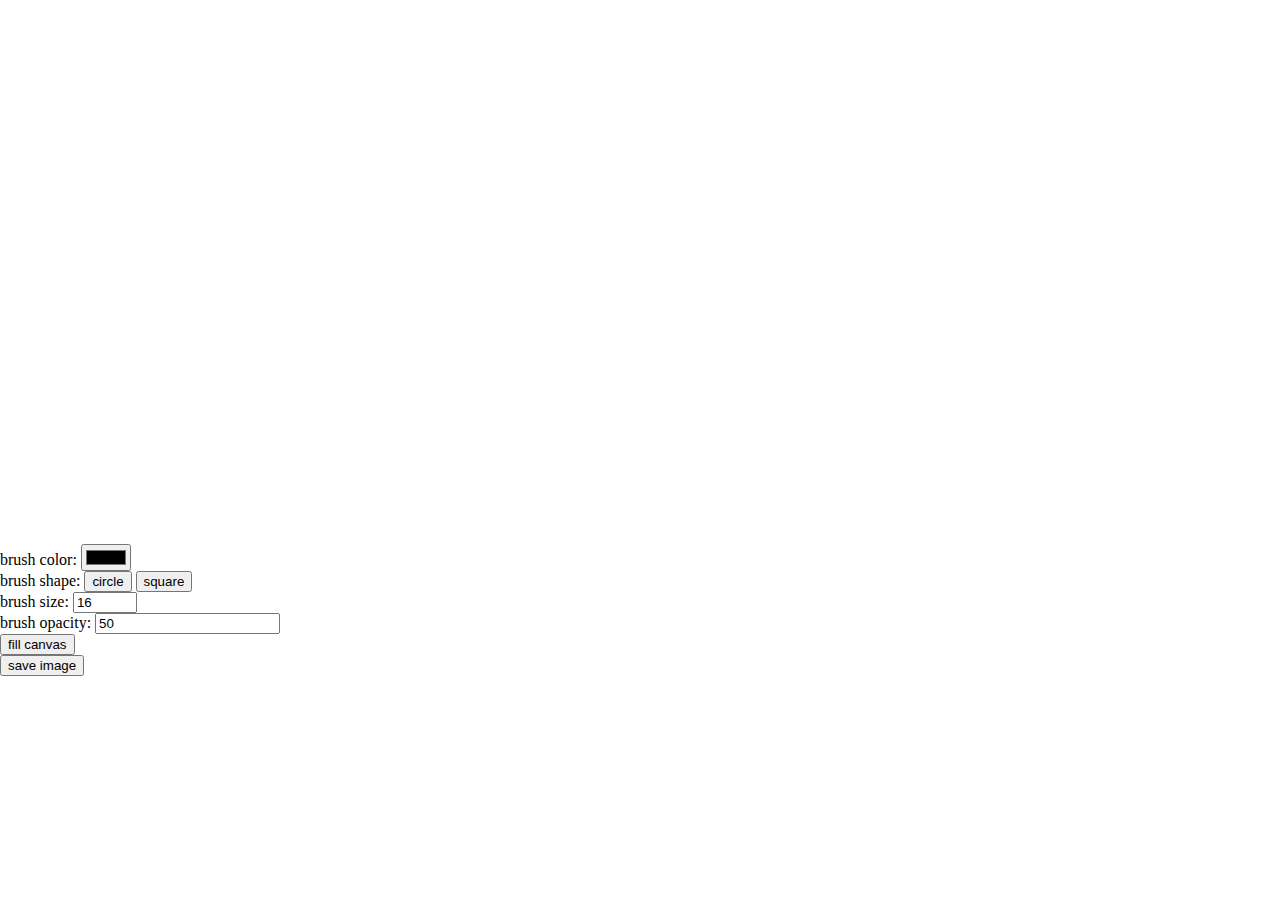
<file: paint.html>
<!DOCTYPE html>
<html lang="en">
<head>
    <meta charset="utf-8">
    <title>Paint</title>
</head>
<body style="margin:0">
<canvas height="540" id="canvas" width="960">canvas</canvas>
<div>
    <label for="color_input">brush color:</label>
    <input id="color_input" type="color" value="#000000">
</div>
<div>brush shape:
    <button onclick="circle_brush()">circle</button>
    <button onclick="square_brush()">square</button>
</div>
<div>
    <label for="size_input">brush size:</label>
    <input id="size_input" max="256" min="0" type="number" value="16">
</div>
<div>
    <label for="opacity_input">brush opacity:</label>
    <input id="opacity_input" max="100" min="0" step="any" type="number" value="50"></div>
<div>
    <button onclick="fill_canvas()">fill canvas</button>
</div>
<div>
    <button id="save_button" onclick="save_image()">save image</button>
</div>
<script>
    let canvas
    let context
    let brush = 'square'
    let size = 16
    let mouse_down = false;

    window.addEventListener('load', init, false)

    function init() {
        canvas = document.getElementById('canvas')
        context = canvas.getContext('2d')
        context.globalAlpha = 1 / 2

        canvas.addEventListener('mousedown', function (event) {
            mouse_down = true
            paint(event.offsetX, event.offsetY)
        })
        canvas.addEventListener('mousemove', function (event) {
            if (mouse_down) paint(event.offsetX, event.offsetY)
        })
        canvas.addEventListener('mouseup', function (event) {
            mouse_down = false
            paint(event.offsetX, event.offsetY)
        })

        const color_selector = document.querySelector('#color_input')
        color_selector.addEventListener('input', function (event) {
            context.fillStyle = event.target.value
        })
        const size_selector = document.querySelector('#size_input')
        size_selector.addEventListener('input', function (event) {
            size = event.target.value
        })
        const opacity_selector = document.querySelector('#opacity_input')
        opacity_selector.addEventListener('input', function (event) {
            context.globalAlpha = event.target.value / 100
        })
    }

    function paint(x, y) {
        switch (brush) {
            case 'circle':
                context.beginPath()
                context.arc(x, y, size / 2, 0, 2 * Math.PI)
                context.fill()
                break;
            case 'square':
                context.fillRect(x - size / 2, y - size / 2, size, size)
        }
    }

    function circle_brush() {
        brush = 'circle'
    }

    function square_brush() {
        brush = 'square'
    }

    function fill_canvas() {
        context.fillRect(0, 0, canvas.width, canvas.height)
    }

    function save_image() {
        let link = document.createElement('a')
        link.download = 'canvas.png'
        link.href = canvas.toDataURL('image/png')
        link.click()
        link = null
    }
</script>
</body>
</html>
</file>
